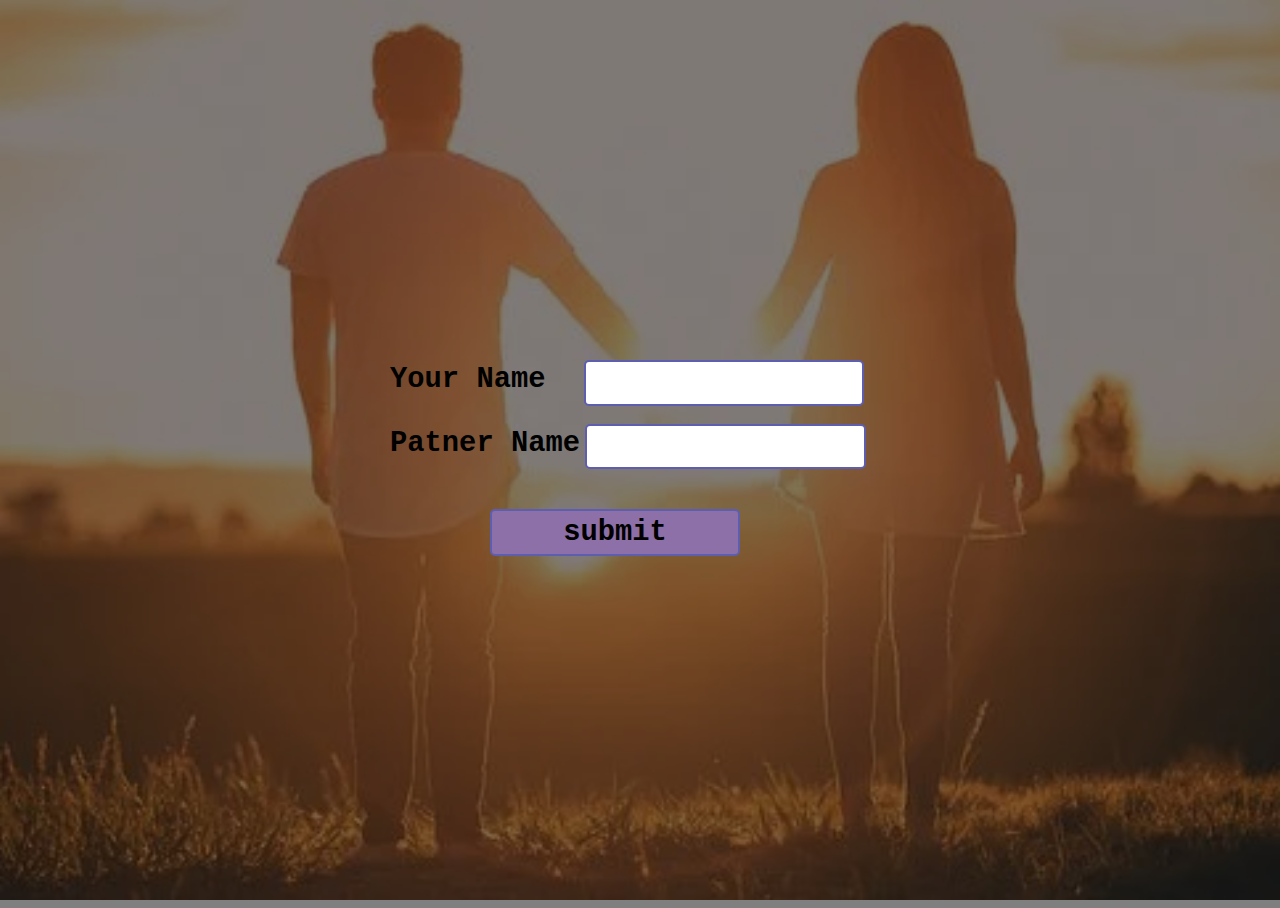
<file: index.html>
<!DOCTYPE html>
<html lang="en" >
<head>
  <meta charset="UTF-8">
  <title>Love heart </title>
  <link rel="stylesheet" href="./style.css">
  <script src="result.js"></script>
</head>
<body>


<div class="bg_heart">
  <div class="parent">
  <form action="result.html" class="child" >
     <label for="urName" id="name_label" >Your Name</label>
     <input type="text" id="urName" name="name" required>
     <br> <br>
     <label for="crushName">Patner Name</label>
     <input type="text" name="crush" id="crushName" required>
    
     <button type="submit" id="submit" onclick="result_image()"> submit</button>
  </form>
  </div>
</div>

<!-- partial -->
  <script src='https://cdnjs.cloudflare.com/ajax/libs/jquery/2.1.3/jquery.min.js'></script><script  src="./script.js"></script>

</body>
</html>
</file>
<file: style.css>
html,body{
  height:100%
}
body{
  background: linear-gradient(rgba(0,0,0,0.5),rgba(0,0,0,0.5)),url(couple.webp)center/cover no-repeat ;
}
.bg_heart{
  display: flex;
  justify-content: center;
  align-items: center;
}
.parent {
  width: 500px; 
}
input{
  width: 50%;
  border: 2px solid rgba(94, 94, 175.5);
  border-radius: 5px;
  padding: 1em;
}
 #name_label{
  margin-right: 34px;
}
label{
  margin-right: 1px;
  font-size: 1.8rem;
  font-weight: bold;
  font-family: 'Courier New', Courier, monospace;
}
#submit
{
  text-decoration: none;
  display: block;
  width: 50%;
  margin-top: 40px;
  margin-left: 20%;
  text-align: center;
  color: black;
 border: 2px solid rgba(94, 94, 175.5);
 background-color: rgb(140, 112, 167);
 padding: 5PX;
  border-radius: 5px;
  font-size: 1.8rem;
  font-weight: 900;
  font-family: 'Courier New', Courier, monospace;
}
#submit:hover{
   background-color: rgba(179, 119, 166, 0.5);
}

.bg_heart {
    position: relative;
    top: 0;
    left: 0;
    width: 100%;
    height: 100%;
    overflow: hidden
 }

.heart {
    position: absolute;
    top: -50%;
    -webkit-transform: rotate(-45deg);
    -moz-transform: rotate(-45deg);
    -m-transform: rotate(-45deg);
    transform: rotate(-45deg)
 }

.heart:before {
    position: absolute;
    top: -50%;
    left: 0;
    display: block;
    content: "";
    width: 100%;
    height: 100%;
    background: inherit;
    border-radius: 100%;
}

.heart:after {
    position: absolute;
    top: 0;
    right: -50%;
    display: block;
    content: "";
    width: 100%;
    height: 100%;
    background: inherit;
    border-radius: 100%;
}

@-webkit-keyframes love {
  0%{top:110%}
}
@-moz-keyframes love {
  0%{top:110%}
}
@-ms-keyframes love {
  0%{top:110%}
}
@keyframes love {
  0%{top:110%}
}
</file>
